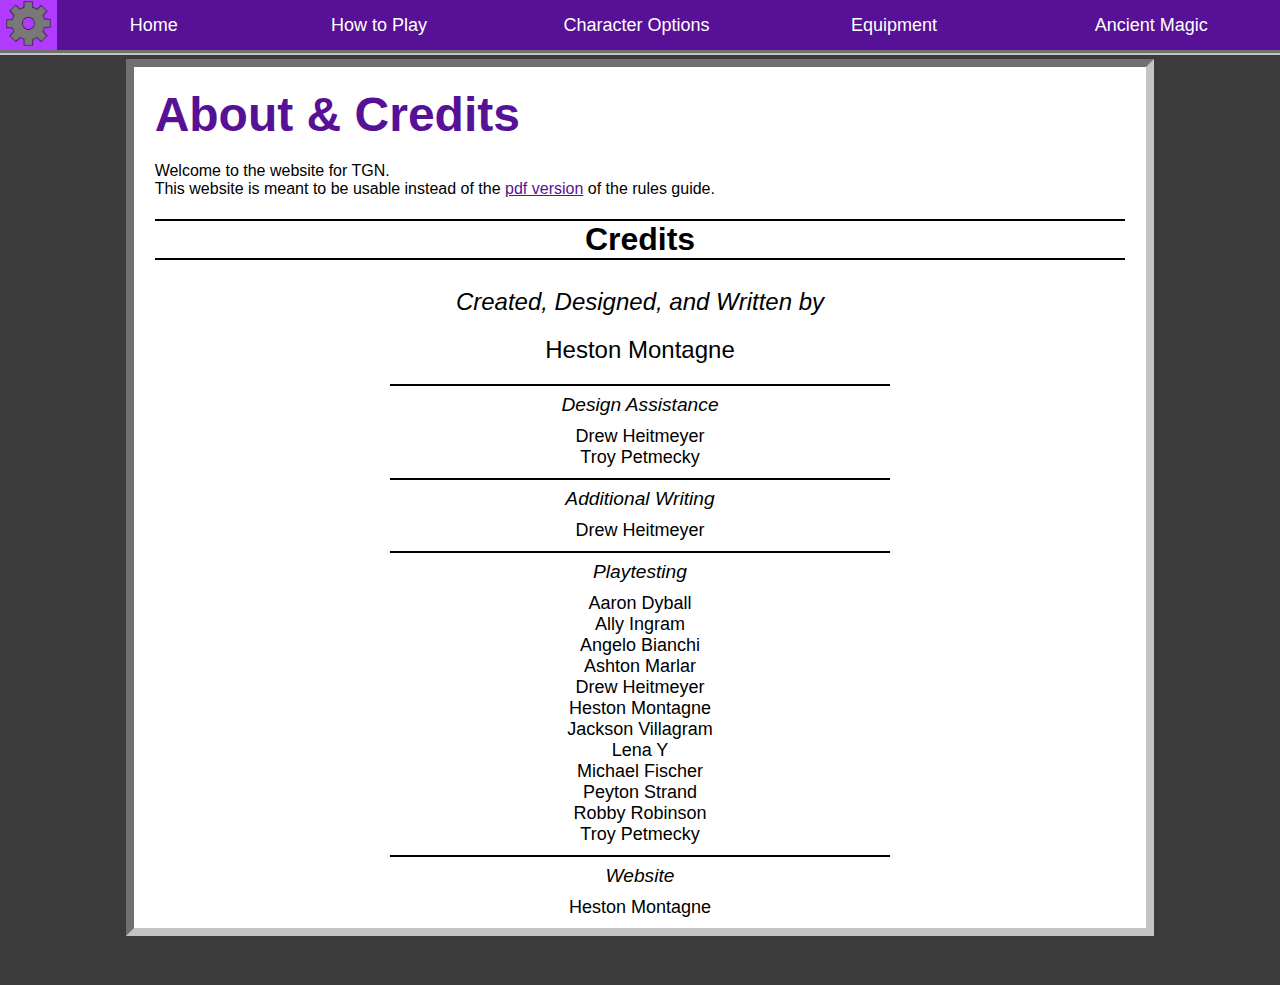
<file: about.html>
<!DOCTYPE html>
<html lang="en-us">

<head>
  <meta name="charset" content="UTF-8" />

  <title>Galactic Neighborhood</title>

  <meta name="keywords" content="TGN, Galactic Neighborhood, TTRPG, 
    game system, sci-fi, science fiction, space, magic, aliens" />
  <meta name="description" content="Free game system rules" />
  <meta name="author" content="Heston Montagne" />
  <meta name="viewport" content="width=device-width, initial-scale=1.0" />

  <link rel="icon" type="image/x-icon" href="images/favicon.ico">
  <link rel="stylesheet" href="styles.css">
</head>

<body>

<nav>
  <div class="nav-container">

    <button type="button" onclick="toggleDropdown('settings')" class="settingsButton">
      <img src="images/Options.png" alt="Options" style="width: 45px; height: 45px;"> 
    </button>
    <div id="settings" class="settings" style="visibility: hidden;">
      <div><a class="homeLink" href="about.html">About</a></div>
      <a class="homeLink" href="1.02 The Galactic Neighborhood.pdf">Rules PDF</a>
    </div>

    <a class="home homeLink" href="index.html">Home</a>

    <button type="button" onclick="toggleDropdown('HTP')" class="dropdown">
      <div>How to Play</div>
    </button>
    <div id="HTP" class="dropdownContent" style="visibility: hidden; left: 20%">
      <a class="topnav" href="Rules/how-to-play.html">How To Play</a>
      <div>Dice Sizes</div>
    </div>

    <button type="button" onclick="toggleDropdown('CO')" class="dropdown">
      <div>Character Options</div>
    </button>
    <div id="CO" class="dropdownContent" style="visibility: hidden; left: 40%">
      <a class="topnav" href="Rules/character-options.html">Character Options</a>
      <div>Menu 1</div>
    </div>

    <button type="button" onclick="toggleDropdown('EQ')" class="dropdown">
      <div>Equipment</div>
    </button>
    <div id="EQ" class="dropdownContent" style="visibility: hidden; left: 60%">
      <a class="topnav" href="Rules/equipment.html">Equipment</a>
      <div>Menu 1</div>
    </div>

    <button type="button" onclick="toggleDropdown('AM')" class="dropdown">
      <div>Ancient Magic</div>
    </button>
    <div id="AM" class="dropdownContent" style="visibility: hidden; left: 80%">
      <a class="topnav" href="Rules/ancient-magic.html">Ancient Magic</a>
      <div>Menu 1</div>
    </div>
  </div>
</nav>

<div class="container">
  <div>
    <h1>About & Credits</h1>
    <p>Welcome to the website for TGN.
      <br>This website is meant to be usable instead of the 
    <a href="1.02 The Galactic Neighborhood.pdf">pdf version</a>
    of the rules guide.</p>

    <h2 style="text-align: center;">Credits</h2>
    <div class="main credit i">Created, Designed, and Written by</div>
    <div class="main credit">Heston Montagne</div>

    <div class="credit i">Design Assistance</div>
    <div class="credit">Drew Heitmeyer</div>
    <div class="credit">Troy Petmecky</div>

    <div class="credit i">Additional Writing</div>
    <div class="credit">Drew Heitmeyer</div>

    <div class="credit i">Playtesting</div>
    <div class="credit">Aaron Dyball</div>
    <div class="credit">Ally Ingram</div>
    <div class="credit">Angelo Bianchi</div>
    <div class="credit">Ashton Marlar</div>
    <div class="credit">Drew Heitmeyer</div>
    <div class="credit">Heston Montagne</div>
    <div class="credit">Jackson Villagram</div>
    <div class="credit">Lena Y</div>
    <div class="credit">Michael Fischer</div>
    <div class="credit">Peyton Strand</div>
    <div class="credit">Robby Robinson</div>
    <div class="credit">Troy Petmecky</div>

    <div class="credit i">Website</div>
    <div class="credit">Heston Montagne</div>
  </div>
</div>


<script>

function toggleDropdown(id) {
  var hidden = document.getElementById(id).style.visibility == "hidden";

  document.getElementById('settings').style.visibility = "hidden";
  document.getElementById('HTP').style.visibility = "hidden";
  document.getElementById('CO').style.visibility = "hidden";
  document.getElementById('EQ').style.visibility = "hidden";
  document.getElementById('AM').style.visibility = "hidden";

  if (hidden) document.getElementById(id).style.visibility = "visible";
}

</script>

<noscript>Sorry, your browser doesn't support JavaScript!</noscript>

</body>
</html>
</file>
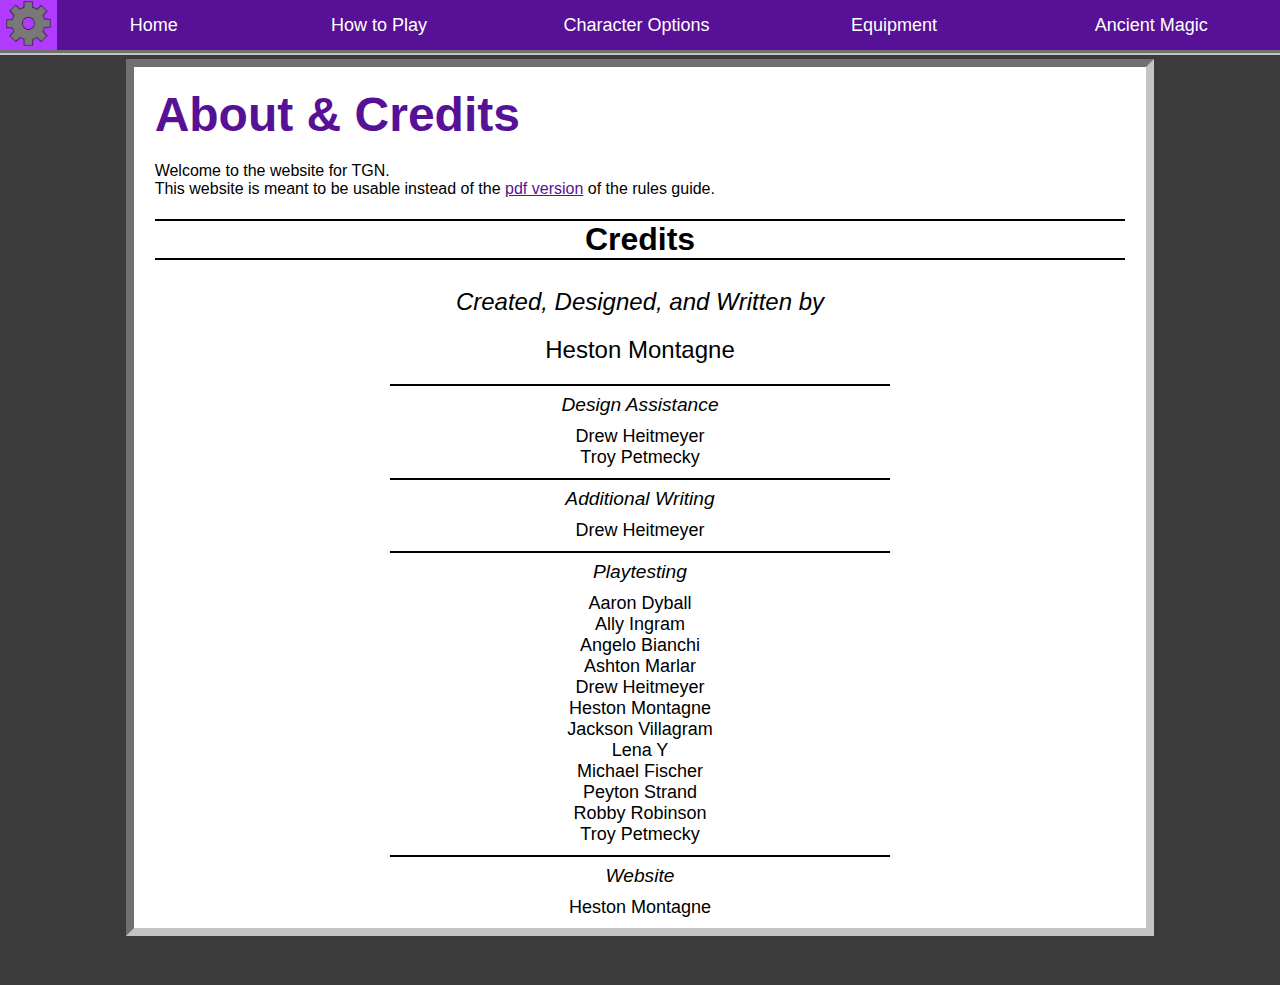
<file: Pages/about.html>
<!DOCTYPE html>
<html lang="en-us">

<head>
  <meta name="charset" content="UTF-8" />

  <title>Galactic Neighborhood</title>

  <meta name="keywords" content="TGN, Galactic Neighborhood, TTRPG, 
    game system, sci-fi, science fiction, space, magic, aliens" />
  <meta name="description" content="Free game system rules" />
  <meta name="author" content="Heston Montagne" />
  <meta name="viewport" content="width=device-width, initial-scale=1.0" />

  <link rel="icon" type="image/x-icon" href="../images/favicon.ico">
  <link rel="stylesheet" href="../styles.css">
</head>

<body>

<nav>
  <div class="nav-container">

    <button type="button" onclick="toggleDropdown('settings')" class="settingsButton">
      <img src="../images/Options.png" alt="Options" style="width: 45px; height: 45px;"> 
    </button>
    <div id="settings" class="settings" style="visibility: hidden;">
      <div><a class="homeLink" href="about.html">About</a></div>
      <a class="homeLink" href="../1.02 The Galactic Neighborhood.pdf">Rules PDF</a>
    </div>

    <a class="home homeLink" href="../index.html">Home</a>

    <button type="button" onclick="toggleDropdown('HTP')" class="dropdown">
      <div>How to Play</div>
    </button>
    <div id="HTP" class="dropdownContent" style="visibility: hidden; left: 20%">
      <a class="topnav" href="how-to-play.html">How To Play</a>
      <div>Dice Sizes</div>
    </div>

    <button type="button" onclick="toggleDropdown('CO')" class="dropdown">
      <div>Character Options</div>
    </button>
    <div id="CO" class="dropdownContent" style="visibility: hidden; left: 40%">
      <a class="topnav" href="character-options.html">Character Options</a>
      <div>Menu 1</div>
    </div>

    <button type="button" onclick="toggleDropdown('EQ')" class="dropdown">
      <div>Equipment</div>
    </button>
    <div id="EQ" class="dropdownContent" style="visibility: hidden; left: 60%">
      <a class="topnav" href="equipment.html">Equipment</a>
      <div>Menu 1</div>
    </div>

    <button type="button" onclick="toggleDropdown('AM')" class="dropdown">
      <div>Ancient Magic</div>
    </button>
    <div id="AM" class="dropdownContent" style="visibility: hidden; left: 80%">
      <a class="topnav" href="ancient-magic.html">Ancient Magic</a>
      <div>Menu 1</div>
    </div>
  </div>
</nav>

<div class="container">
  <div>
    <h1>About & Credits</h1>
    <p>Welcome to the website for TGN.
      <br>This website is meant to be usable instead of the 
    <a href="../1.02 The Galactic Neighborhood.pdf">pdf version</a>
    of the rules guide.</p>

    <h2 style="text-align: center;">Credits</h2>
    <div class="main credit i">Created, Designed, and Written by</div>
    <div class="main credit">Heston Montagne</div>

    <div class="credit i">Design Assistance</div>
    <div class="credit">Drew Heitmeyer</div>
    <div class="credit">Troy Petmecky</div>

    <div class="credit i">Additional Writing</div>
    <div class="credit">Drew Heitmeyer</div>

    <div class="credit i">Playtesting</div>
    <div class="credit">Aaron Dyball</div>
    <div class="credit">Ally Ingram</div>
    <div class="credit">Angelo Bianchi</div>
    <div class="credit">Ashton Marlar</div>
    <div class="credit">Drew Heitmeyer</div>
    <div class="credit">Heston Montagne</div>
    <div class="credit">Jackson Villagram</div>
    <div class="credit">Lena Y</div>
    <div class="credit">Michael Fischer</div>
    <div class="credit">Peyton Strand</div>
    <div class="credit">Robby Robinson</div>
    <div class="credit">Troy Petmecky</div>

    <div class="credit i">Website</div>
    <div class="credit">Heston Montagne</div>
  </div>
</div>


<script>

function toggleDropdown(id) {
  var hidden = document.getElementById(id).style.visibility == "hidden";

  document.getElementById('settings').style.visibility = "hidden";
  document.getElementById('HTP').style.visibility = "hidden";
  document.getElementById('CO').style.visibility = "hidden";
  document.getElementById('EQ').style.visibility = "hidden";
  document.getElementById('AM').style.visibility = "hidden";

  if (hidden) document.getElementById(id).style.visibility = "visible";
}

</script>

<noscript>Sorry, your browser doesn't support JavaScript!</noscript>

</body>
</html>
</file>
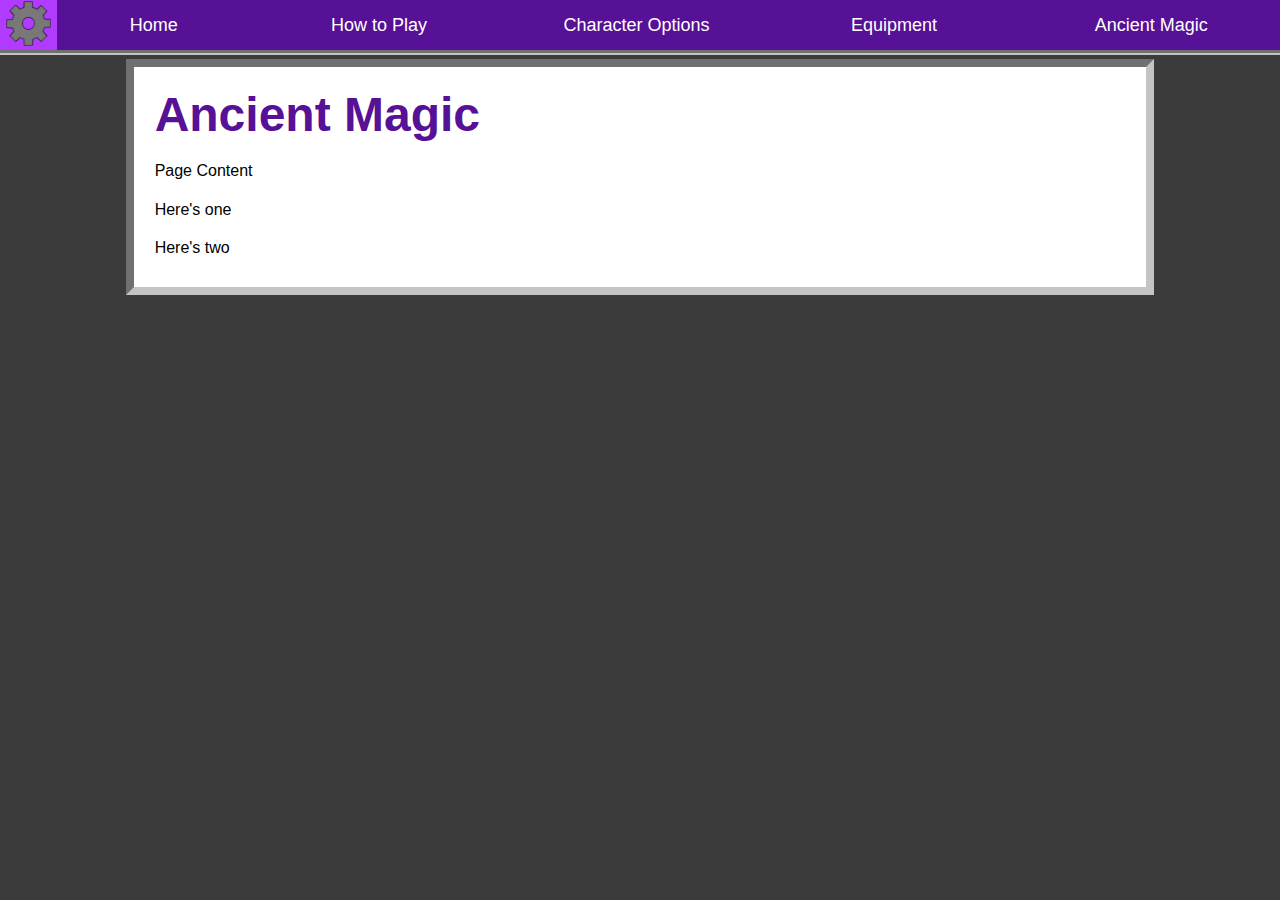
<file: Rules/ancient-magic.html>
<!DOCTYPE html>
<html lang="en-us">

<head>
  <meta name="charset" content="UTF-8" />

  <title>Galactic Neighborhood</title>

  <meta name="keywords" content="TGN, Galactic Neighborhood, TTRPG, 
    game system, sci-fi, science fiction, space, magic, aliens" />
  <meta name="description" content="Free game system rules" />
  <meta name="author" content="Heston Montagne" />
  <meta name="viewport" content="width=device-width, initial-scale=1.0" />

  <link rel="icon" type="image/x-icon" href="../images/favicon.ico">
  <link rel="stylesheet" href="../styles.css">
</head>

<body>

<nav>    
  <div class="nav-container">
    
    <button type="button" onclick="toggleDropdown('settings')" class="settingsButton">
      <img src="../images/Options.png" alt="Options" style="width: 45px; height: 45px;"> 
    </button>
    <div id="settings" class="settings" style="visibility: hidden;">
      <div><a class="homeLink" href="../about.html">About</a></div>
      <a class="homeLink" href="../1.02 The Galactic Neighborhood.pdf">Rules PDF</a>
    </div>

    <a class="home homeLink" href="../index.html">Home</a>

    <button type="button" onclick="toggleDropdown('HTP')" class="dropdown">
      <div>How to Play</div>
    </button>
    <div id="HTP" class="dropdownContent" style="visibility: hidden; left: 20%">
      <a class="topnav" href="how-to-play.html">How To Play</a>
      <div>Dice Sizes</div>
    </div>

    <button type="button" onclick="toggleDropdown('CO')" class="dropdown">
      <div>Character Options</div>
    </button>
    <div id="CO" class="dropdownContent" style="visibility: hidden; left: 40%">
      <a class="topnav" href="character-options.html">Character Options</a>
      <div>Menu 1</div>
    </div>

    <button type="button" onclick="toggleDropdown('EQ')" class="dropdown">
      <div>Equipment</div>
    </button>
    <div id="EQ" class="dropdownContent" style="visibility: hidden; left: 60%">
      <a class="topnav" href="equipment.html">Equipment</a>
      <div>Menu 1</div>
    </div>

    <button type="button" onclick="toggleDropdown('AM')" class="dropdown">
      <div>Ancient Magic</div>
    </button>
    <div id="AM" class="dropdownContent" style="visibility: hidden; left: 80%">
      <a class="topnav" href="ancient-magic.html">Ancient Magic</a>
      <div>Menu 1</div>
    </div>
  </div>
</nav>

<div class="container">
  <div>
    <h1>Ancient Magic</h1>
    <p>Page Content</p>
    <div class="column">
      <div class="main">
        <p>Here's one</p>
      </div>
      <div class="side">
        <p>Here's two</p>
      </div>
    </div>
  </div>

</div>


<script>

function toggleDropdown(id) {
  var hidden = document.getElementById(id).style.visibility == "hidden";

  document.getElementById('settings').style.visibility = "hidden";
  document.getElementById('HTP').style.visibility = "hidden";
  document.getElementById('CO').style.visibility = "hidden";
  document.getElementById('EQ').style.visibility = "hidden";
  document.getElementById('AM').style.visibility = "hidden";

  if (hidden) document.getElementById(id).style.visibility = "visible";
}

</script>

<noscript>Sorry, your browser doesn't support JavaScript!</noscript>

</body>
</html>
</file>
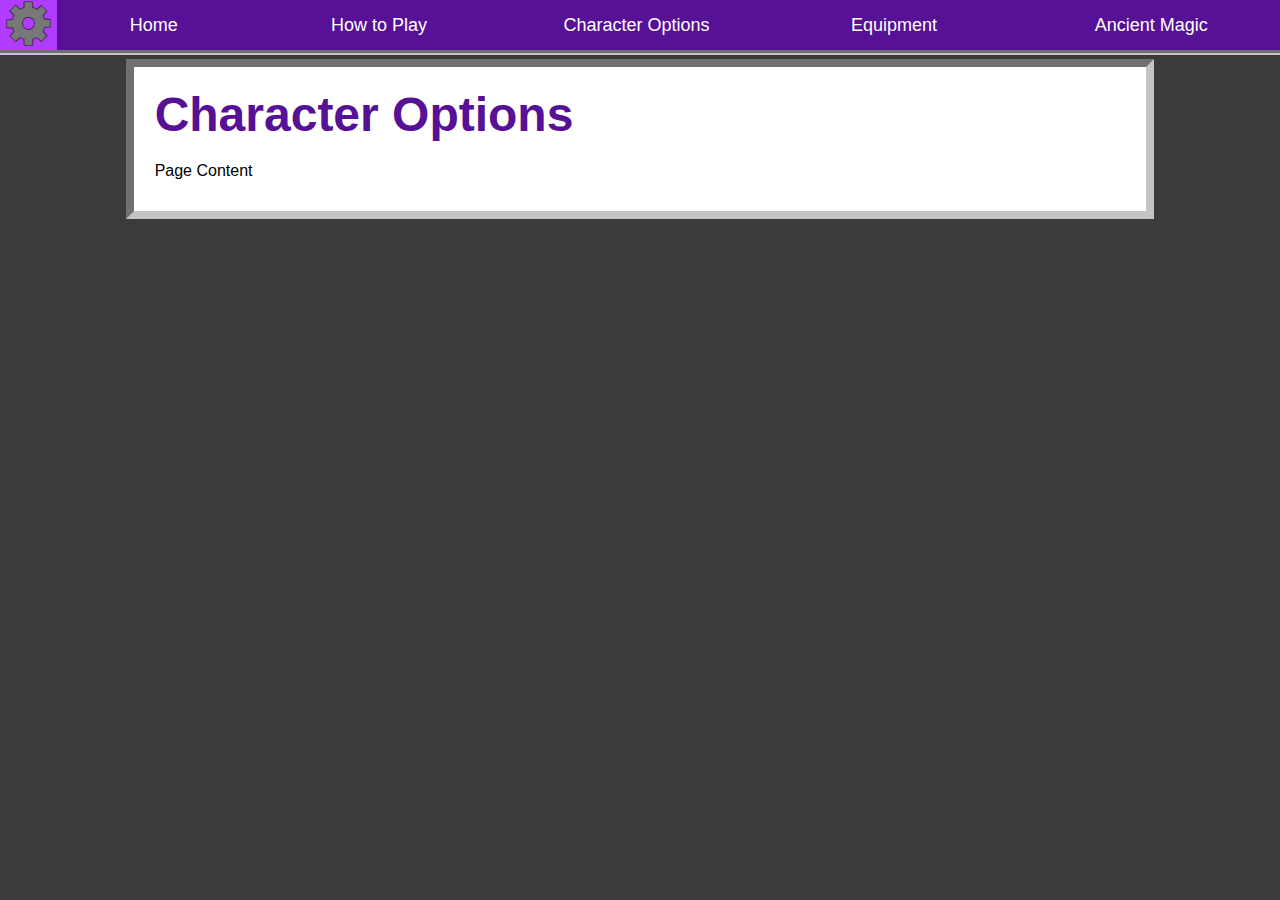
<file: Rules/character-options.html>
<!DOCTYPE html>
<html lang="en-us">

<head>
  <meta name="charset" content="UTF-8" />

  <title>Galactic Neighborhood</title>

  <meta name="keywords" content="TGN, Galactic Neighborhood, TTRPG, 
    game system, sci-fi, science fiction, space, magic, aliens" />
  <meta name="description" content="Free game system rules" />
  <meta name="author" content="Heston Montagne" />
  <meta name="viewport" content="width=device-width, initial-scale=1.0" />

  <link rel="icon" type="image/x-icon" href="../images/favicon.ico">
  <link rel="stylesheet" href="../styles.css">
</head>

<body>

<nav>
  <div class="nav-container">
    
    <button type="button" onclick="toggleDropdown('settings')" class="settingsButton">
      <img src="../images/Options.png" alt="Options" style="width: 45px; height: 45px;"> 
    </button>
    <div id="settings" class="settings" style="visibility: hidden;">
      <div><a class="homeLink" href="../about.html">About</a></div>
      <a class="homeLink" href="../1.02 The Galactic Neighborhood.pdf">Rules PDF</a>
    </div>

    <a class="home homeLink" href="../index.html">Home</a>

    <button type="button" onclick="toggleDropdown('HTP')" class="dropdown">
      <div>How to Play</div>
    </button>
    <div id="HTP" class="dropdownContent" style="visibility: hidden; left: 20%">
      <a class="topnav" href="how-to-play.html">How To Play</a>
      <div>Dice Sizes</div>
    </div>

    <button type="button" onclick="toggleDropdown('CO')" class="dropdown">
      <div>Character Options</div>
    </button>
    <div id="CO" class="dropdownContent" style="visibility: hidden; left: 40%">
      <a class="topnav" href="character-options.html">Character Options</a>
      <div>Menu 1</div>
    </div>

    <button type="button" onclick="toggleDropdown('EQ')" class="dropdown">
      <div>Equipment</div>
    </button>
    <div id="EQ" class="dropdownContent" style="visibility: hidden; left: 60%">
      <a class="topnav" href="equipment.html">Equipment</a>
      <div>Menu 1</div>
    </div>

    <button type="button" onclick="toggleDropdown('AM')" class="dropdown">
      <div>Ancient Magic</div>
    </button>
    <div id="AM" class="dropdownContent" style="visibility: hidden; left: 80%">
      <a class="topnav" href="ancient-magic.html">Ancient Magic</a>
      <div>Menu 1</div>
    </div>
  </div>
</nav>

<div class="container">
  <div>
    <h1>Character Options</h1>
    <p>Page Content</p>
  </div>

</div>


<script>

function toggleDropdown(id) {
  var hidden = document.getElementById(id).style.visibility == "hidden";

  document.getElementById('settings').style.visibility = "hidden";
  document.getElementById('HTP').style.visibility = "hidden";
  document.getElementById('CO').style.visibility = "hidden";
  document.getElementById('EQ').style.visibility = "hidden";
  document.getElementById('AM').style.visibility = "hidden";

  if (hidden) document.getElementById(id).style.visibility = "visible";
}

</script>

<noscript>Sorry, your browser doesn't support JavaScript!</noscript>

</body>
</html>
</file>
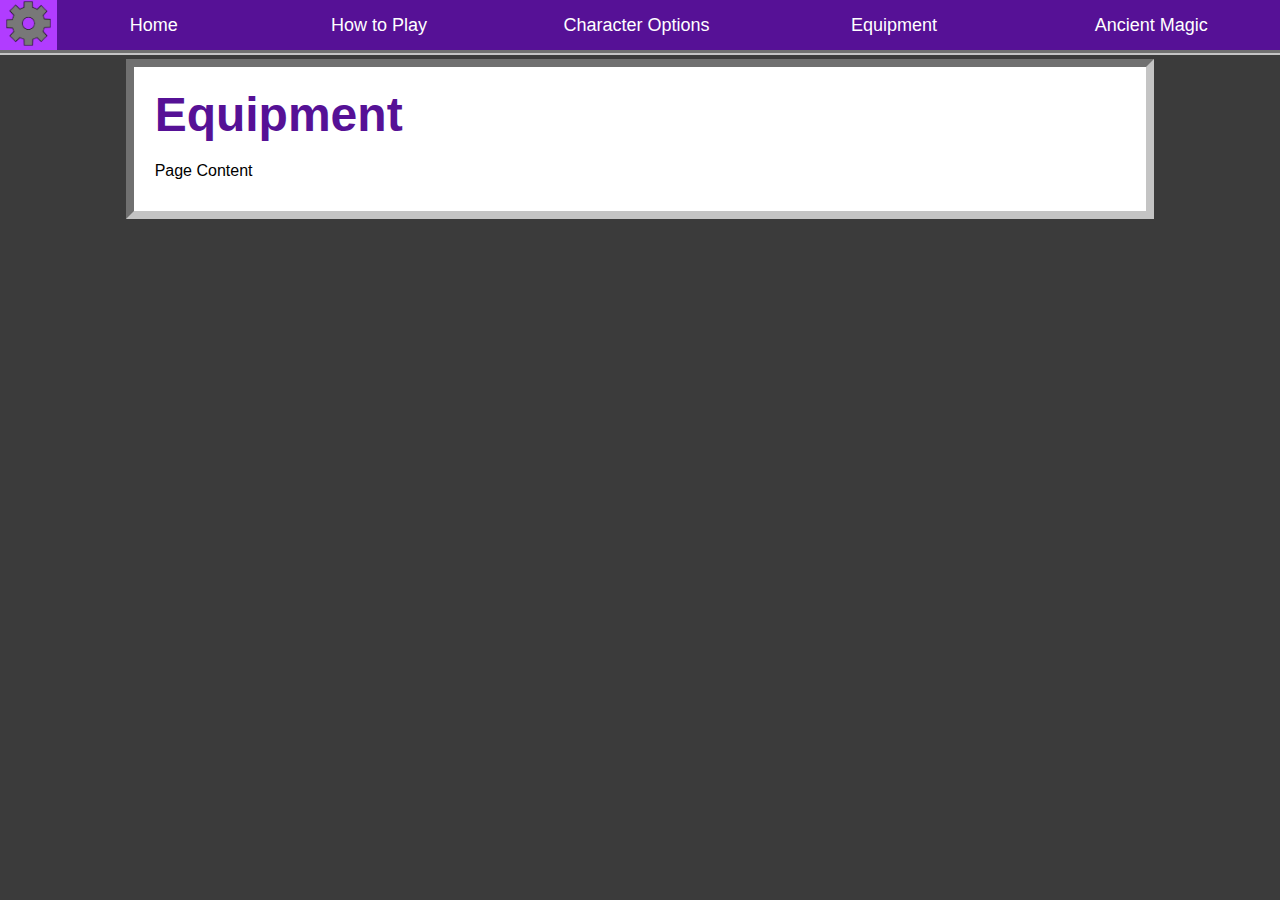
<file: Rules/equipment.html>
<!DOCTYPE html>
<html lang="en-us">

<head>
  <meta name="charset" content="UTF-8" />

  <title>Galactic Neighborhood</title>

  <meta name="keywords" content="TGN, Galactic Neighborhood, TTRPG, 
    game system, sci-fi, science fiction, space, magic, aliens" />
  <meta name="description" content="Free game system rules" />
  <meta name="author" content="Heston Montagne" />
  <meta name="viewport" content="width=device-width, initial-scale=1.0" />

  <link rel="icon" type="image/x-icon" href="../images/favicon.ico">
  <link rel="stylesheet" href="../styles.css">
</head>

<body>

<nav>   
  <div class="nav-container">
    
    <button type="button" onclick="toggleDropdown('settings')" class="settingsButton">
      <img src="../images/Options.png" alt="Options" style="width: 45px; height: 45px;"> 
    </button>
    <div id="settings" class="settings" style="visibility: hidden;">
      <div><a class="homeLink" href="../about.html">About</a></div>
      <a class="homeLink" href="../1.02 The Galactic Neighborhood.pdf">Rules PDF</a>
    </div>

    <a class="home homeLink" href="../index.html">Home</a>

    <button type="button" onclick="toggleDropdown('HTP')" class="dropdown">
      <div>How to Play</div>
    </button>
    <div id="HTP" class="dropdownContent" style="visibility: hidden; left: 20%">
      <a class="topnav" href="how-to-play.html">How To Play</a>
      <div>Dice Sizes</div>
    </div>

    <button type="button" onclick="toggleDropdown('CO')" class="dropdown">
      <div>Character Options</div>
    </button>
    <div id="CO" class="dropdownContent" style="visibility: hidden; left: 40%">
      <a class="topnav" href="character-options.html">Character Options</a>
      <div>Menu 1</div>
    </div>

    <button type="button" onclick="toggleDropdown('EQ')" class="dropdown">
      <div>Equipment</div>
    </button>
    <div id="EQ" class="dropdownContent" style="visibility: hidden; left: 60%">
      <a class="topnav" href="equipment.html">Equipment</a>
      <div>Menu 1</div>
    </div>

    <button type="button" onclick="toggleDropdown('AM')" class="dropdown">
      <div>Ancient Magic</div>
    </button>
    <div id="AM" class="dropdownContent" style="visibility: hidden; left: 80%">
      <a class="topnav" href="ancient-magic.html">Ancient Magic</a>
      <div>Menu 1</div>
    </div>
  </div>
</nav>

<div class="container">
  <div>
    <h1>Equipment</h1>
    <p>Page Content</p>
  </div>

</div>


<script>

function toggleDropdown(id) {
  var hidden = document.getElementById(id).style.visibility == "hidden";

  document.getElementById('settings').style.visibility = "hidden";
  document.getElementById('HTP').style.visibility = "hidden";
  document.getElementById('CO').style.visibility = "hidden";
  document.getElementById('EQ').style.visibility = "hidden";
  document.getElementById('AM').style.visibility = "hidden";

  if (hidden) document.getElementById(id).style.visibility = "visible";
}

</script>

<noscript>Sorry, your browser doesn't support JavaScript!</noscript>

</body>
</html>
</file>
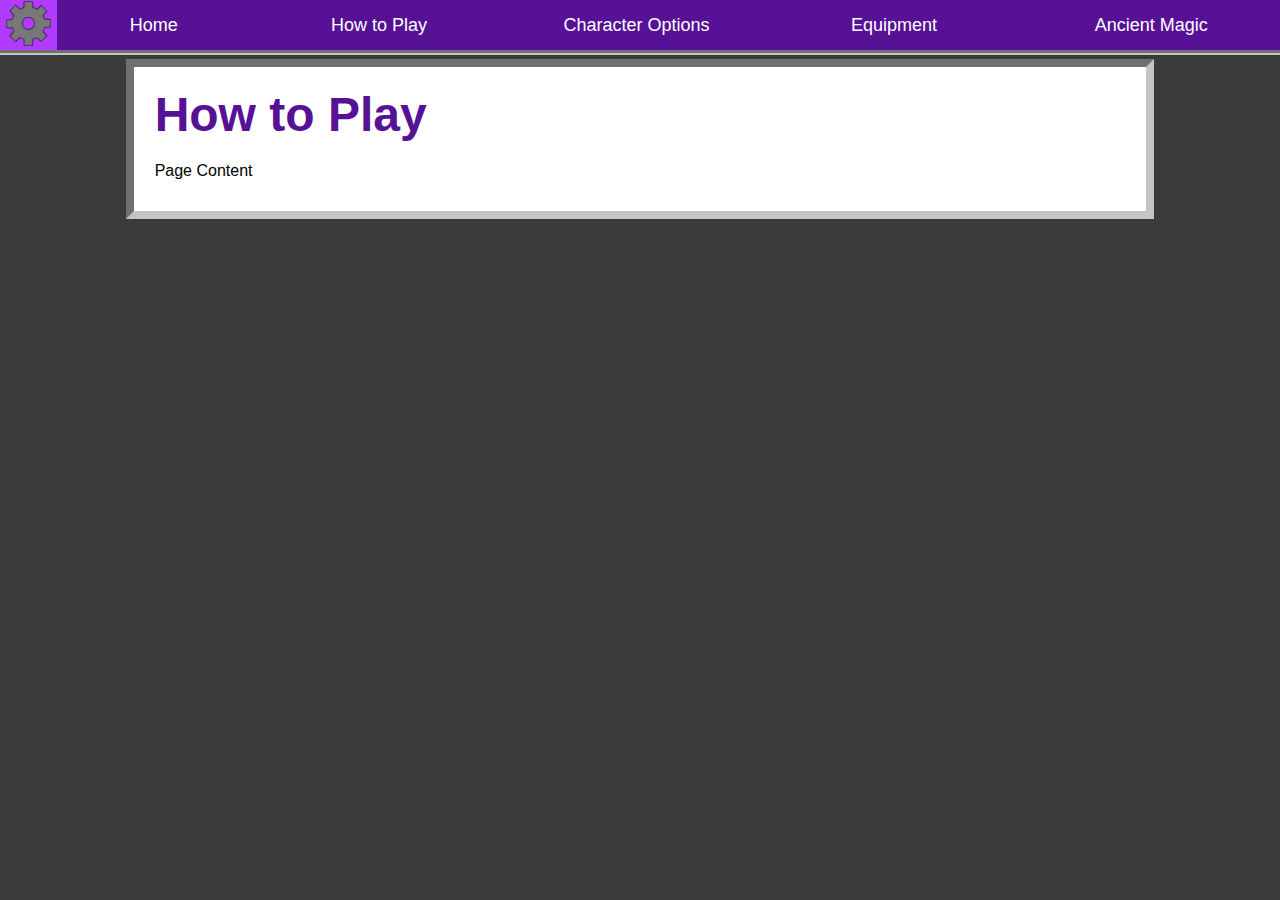
<file: Rules/how-to-play.html>
<!DOCTYPE html>
<html lang="en-us">

<head>
  <meta name="charset" content="UTF-8" />

  <title>Galactic Neighborhood</title>

  <meta name="keywords" content="TGN, Galactic Neighborhood, TTRPG, 
    game system, sci-fi, science fiction, space, magic, aliens" />
  <meta name="description" content="Free game system rules" />
  <meta name="author" content="Heston Montagne" />
  <meta name="viewport" content="width=device-width, initial-scale=1.0" />

  <link rel="icon" type="image/x-icon" href="../images/favicon.ico">
  <link rel="stylesheet" href="../styles.css">
</head>

<body>

<nav>
  <div class="nav-container">
    
    <button type="button" onclick="toggleDropdown('settings')" class="settingsButton">
      <img src="../images/Options.png" alt="Options" style="width: 45px; height: 45px;"> 
    </button>
    <div id="settings" class="settings" style="visibility: hidden;">
      <div><a class="homeLink" href="../about.html">About</a></div>
      <a class="homeLink" href="../1.02 The Galactic Neighborhood.pdf">Rules PDF</a>
    </div>

    <a class="home homeLink" href="../index.html">Home</a>

    <button type="button" onclick="toggleDropdown('HTP')" class="dropdown">
      <div>How to Play</div>
    </button>
    <div id="HTP" class="dropdownContent" style="visibility: hidden; left: 20%">
      <a class="topnav" href="how-to-play.html">How To Play</a>
      <div>Dice Sizes</div>
    </div>

    <button type="button" onclick="toggleDropdown('CO')" class="dropdown">
      <div>Character Options</div>
    </button>
    <div id="CO" class="dropdownContent" style="visibility: hidden; left: 40%">
      <a class="topnav" href="character-options.html">Character Options</a>
      <div>Menu 1</div>
    </div>

    <button type="button" onclick="toggleDropdown('EQ')" class="dropdown">
      <div>Equipment</div>
    </button>
    <div id="EQ" class="dropdownContent" style="visibility: hidden; left: 60%">
      <a class="topnav" href="equipment.html">Equipment</a>
      <div>Menu 1</div>
    </div>

    <button type="button" onclick="toggleDropdown('AM')" class="dropdown">
      <div>Ancient Magic</div>
    </button>
    <div id="AM" class="dropdownContent" style="visibility: hidden; left: 80%">
      <a class="topnav" href="ancient-magic.html">Ancient Magic</a>
      <div>Menu 1</div>
    </div>
  </div>
</nav>

<div class="container">
  <div>
    <h1>How to Play</h1>
    <p>Page Content</p>
  </div>

</div>


<script>

function toggleDropdown(id) {
  var hidden = document.getElementById(id).style.visibility == "hidden";

  document.getElementById('settings').style.visibility = "hidden";
  document.getElementById('HTP').style.visibility = "hidden";
  document.getElementById('CO').style.visibility = "hidden";
  document.getElementById('EQ').style.visibility = "hidden";
  document.getElementById('AM').style.visibility = "hidden";

  if (hidden) document.getElementById(id).style.visibility = "visible";
}

</script>

<noscript>Sorry, your browser doesn't support JavaScript!</noscript>

</body>
</html>
</file>
<file: styles.css>
* {
  font-family: 'Gill Sans', 'Gill Sans MT', Calibri, 'Trebuchet MS', sans-serif;
}
:root {
  --color1: black;
  --color2: white;
  --color3: rgb(86, 17, 150);
}

body {
  background-color: rgb(59, 59, 59);
}
h1 {
  color: var(--color3);
  font-size: xxx-large;
  margin: 2%;
}
h2 {
  color: var(--color1);
  font-size: xx-large;
  margin: 2%;
  border: 2px, solid, var(--color1);
  border-right-width: 0;
  border-left-width: 0;
}
p {
  color: var(--color1);
  font-size: medium;
  margin: 2%;
}

.container {
  position: relative;
  top: 51px;
  width: 80%;
  margin: auto;
  margin-bottom: 100px;
  padding-bottom: 10px;
  border: 8px inset rgb(196, 196, 196);
  z-index: 0;
  background-color: var(--color2);
}

.nav-container {
  position: fixed;
  top: 0;
  left: 0;
  width: 100%;
  height: 50px;
  z-index: 5;

  display: flex;
  flex-flow: row nowrap;
  justify-content: center;
  align-items: center;

  background-color: rgb(86, 17, 150);
  color: white;
  font-size: large;
  text-align: center;
  overflow: auto;

  border-bottom: 5px groove rgb(196, 196, 196);
}
.settingsButton {
  position: relative;
  display: block;
  flex: 0 0 50px;
  height: 50px;

  top: 0;
  left: 0;
  z-index: 6;

  background-color: var(--color3);
  border-width: 0;
}
.settingsButton:hover {
  background-color: rgb(177, 60, 255);
}
.settings {
  display: block;

  position: fixed;
  top: 50px;
  left: 0;
  width: 15%;
  max-width: 150px;
  z-index: 6;

  background-color: var(--color3);
  padding: 5px;

  border-bottom: 5px groove rgb(196, 196, 196);
  border-right: 5px groove rgb(196, 196, 196);
}

.home {
  display: flex;
  position: relative;
  flex: 1 0 10%;
  height: 100%;

  justify-content: center;
  align-items: center;
  text-align: center;

  border-width: 0;
}
.home:hover {
  background-color: rgb(177, 60, 255);
}
.homeLink {
  text-align: left;
}

.dropdown {
  position: relative;
  flex: 1 0 15%;
  height: 100%;

  background-color: var(--color3);
  color: var(--color2);
  font-size: large;
  border-width: 0;
}
.dropdown:hover {
  background-color: rgb(177, 60, 255);
}
.dropdownContent {
  position: fixed;
  align-self: center;
  height: 250px;
  top: 52px;

  display: flex;
  flex-flow: column wrap;

  background-color: var(--color3);
  color: var(--color2);
  font-size: medium;
  text-align: left;
  padding: 5px;
  z-index: 10;

  border-bottom: 5px groove rgb(196, 196, 196);
  border-left: 5px groove rgb(196, 196, 196);
  border-right: 5px groove rgb(196, 196, 196);
}
.dropdownContent div {
  margin: 10px 5px 5px 5px;
  border-top: 2px solid rgb(196, 196, 196);
}
.dropdownContent .section {
  font-size: large;
}


.preview {
  position: relative;
  display: inline-block;
  border-bottom: 1px dotted var(--color1);
}
.preview .previewtext {
  visibility: hidden;
  max-width: 50vw;
  max-height: 50px;
  overflow: hidden;

  white-space: nowrap;
  background-color: rgb(240, 240, 240);
  color: var(--color1);
  text-overflow: ellipsis;

  border: 1px solid var(--color1);
  border-radius: 3px;
  padding: 5px;

  position: absolute;
  z-index: 1;
  top: 100%;
  left: 50%;
  margin-left: -50%;
}
.preview:hover .previewtext {
  visibility: visible;
}

.credit {
  width: 80%;
  max-width: 500px;
  margin: auto;
  text-align: center;
  font-size: large;
}
.i {
  margin-top: 10px;
  margin-bottom: 10px;
  border-top: 2px solid black;
  padding-top: 8px;
  font-style: italic;
  font-size: larger;
}
.main {
  margin-bottom: 20px;
  border-top: 0px;
  font-size: x-large;
}


a:link, a:visited {
  color: var(--color3);
  background-color: transparent;
  text-decoration: underline;
}
a:hover {
  color:rgb(177, 60, 255);
  background-color: transparent;
  text-decoration: underline double;
}
a:active {
  color: var(--color1);;
  background-color: transparent;
  text-decoration: underline;
}
a.topnav {
  color: var(--color2);;
  background-color: transparent;
  text-decoration: none;
}
a.topnav:hover {
  background-color: transparent;
  text-decoration: underline;
}
a.homeLink {
  color: var(--color2);
  text-decoration: none;
}
</file>
